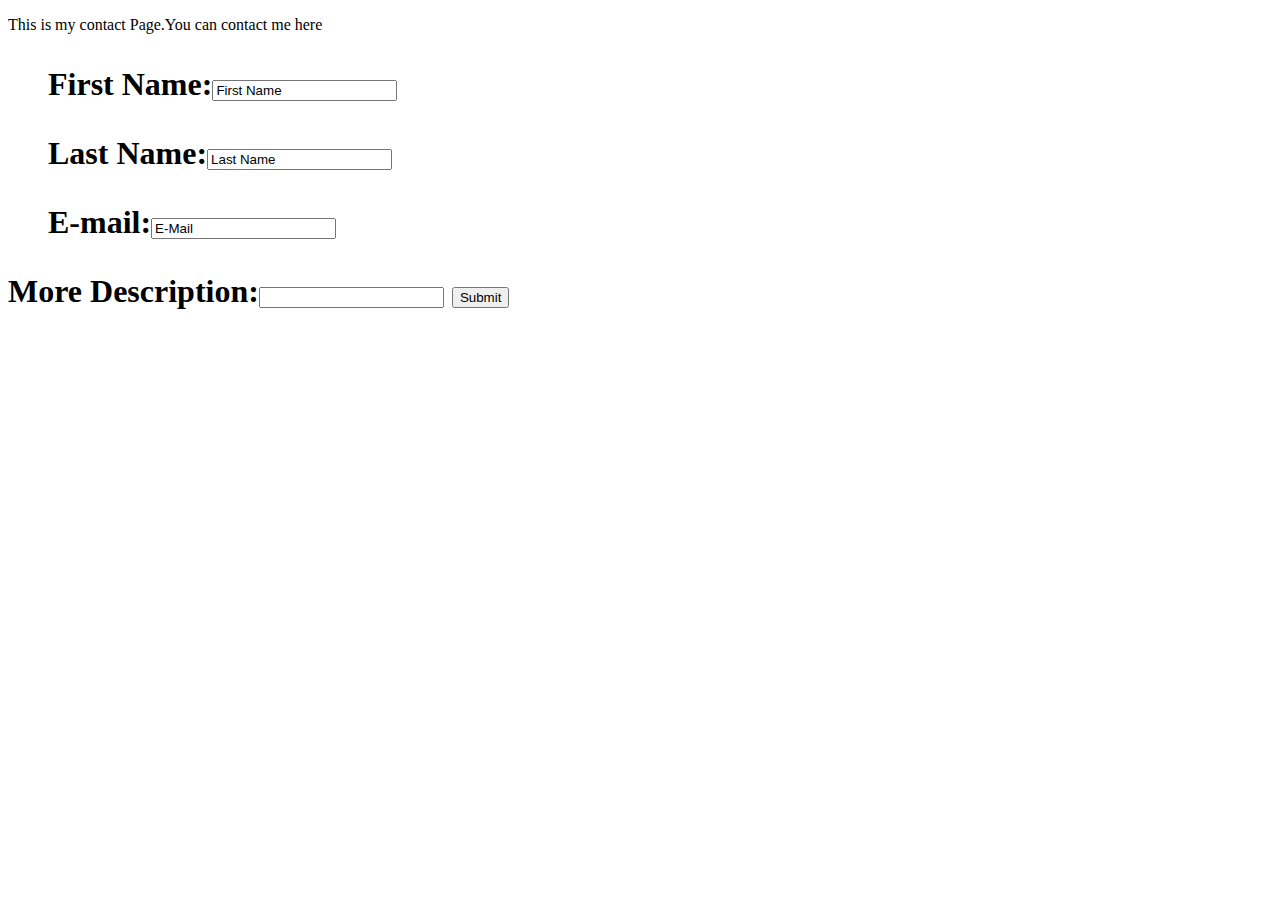
<file: contact.html>
<!doctype html>

<html>
<head>
<title> Website's Contact Page</title>
</head>

<body>
<p>This is my contact Page.You can contact me here</p>
<h1>
<li>

<ul>First Name:<input type = "text" name = "firstName" value = "First Name"/></ul>
<ul>Last Name:<input type = "text" name = "lastName" value = "Last Name"/></ul>
<ul>E-mail:<input type = "email" name = "email" value = "E-Mail"/></ul>
More Description:<input type = "textarea" value = "" name = "textarea1">
<input type = "submit">
</body>
</html>
</file>
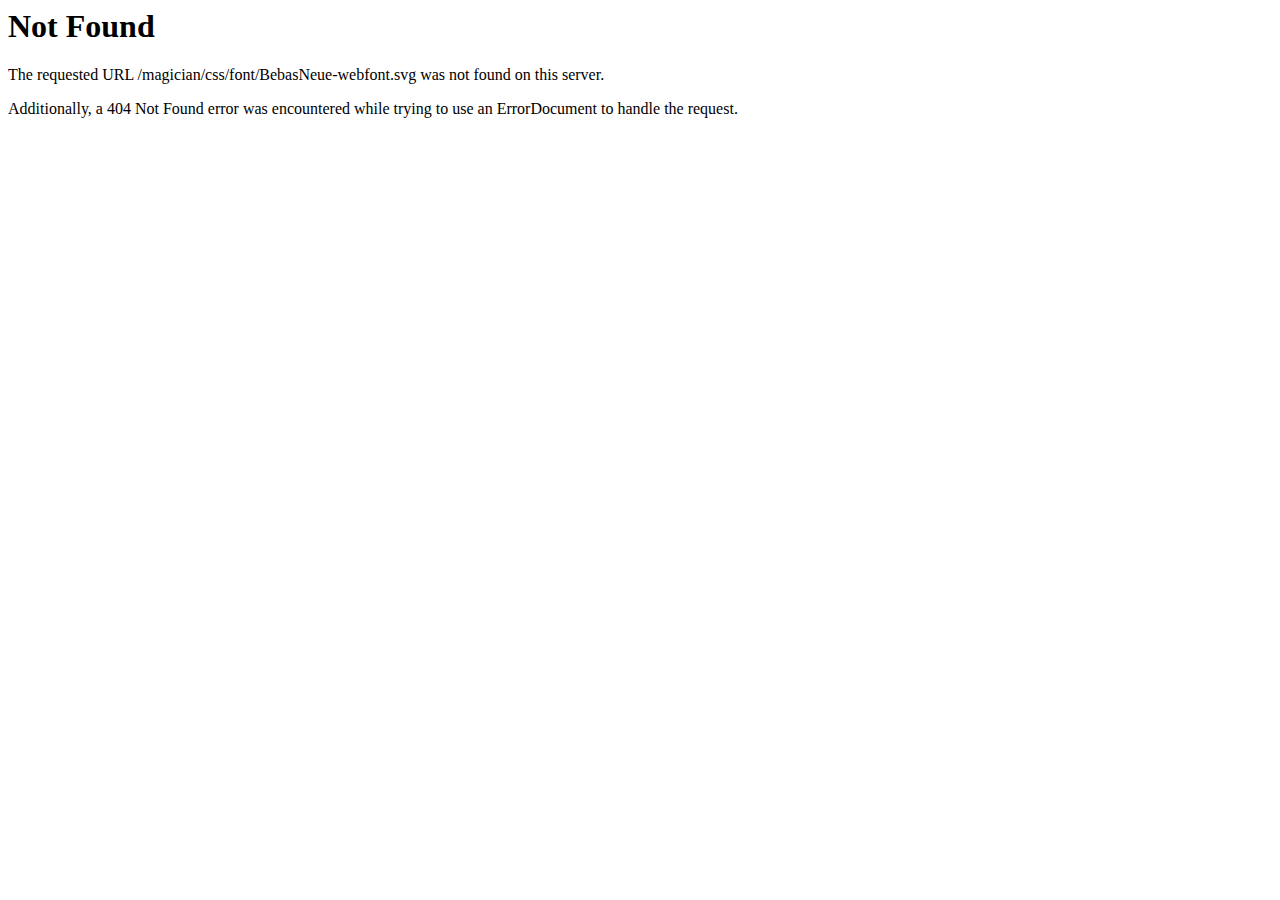
<file: css/font/BebasNeue-webfont.html>
<!DOCTYPE HTML PUBLIC "-//IETF//DTD HTML 2.0//EN">
<html><head>
<title>404 Not Found</title>
</head><body>
<h1>Not Found</h1>
<p>The requested URL /magician/css/font/BebasNeue-webfont.svg was not found on this server.</p>
<p>Additionally, a 404 Not Found
error was encountered while trying to use an ErrorDocument to handle the request.</p>
</body></html>
</file>
